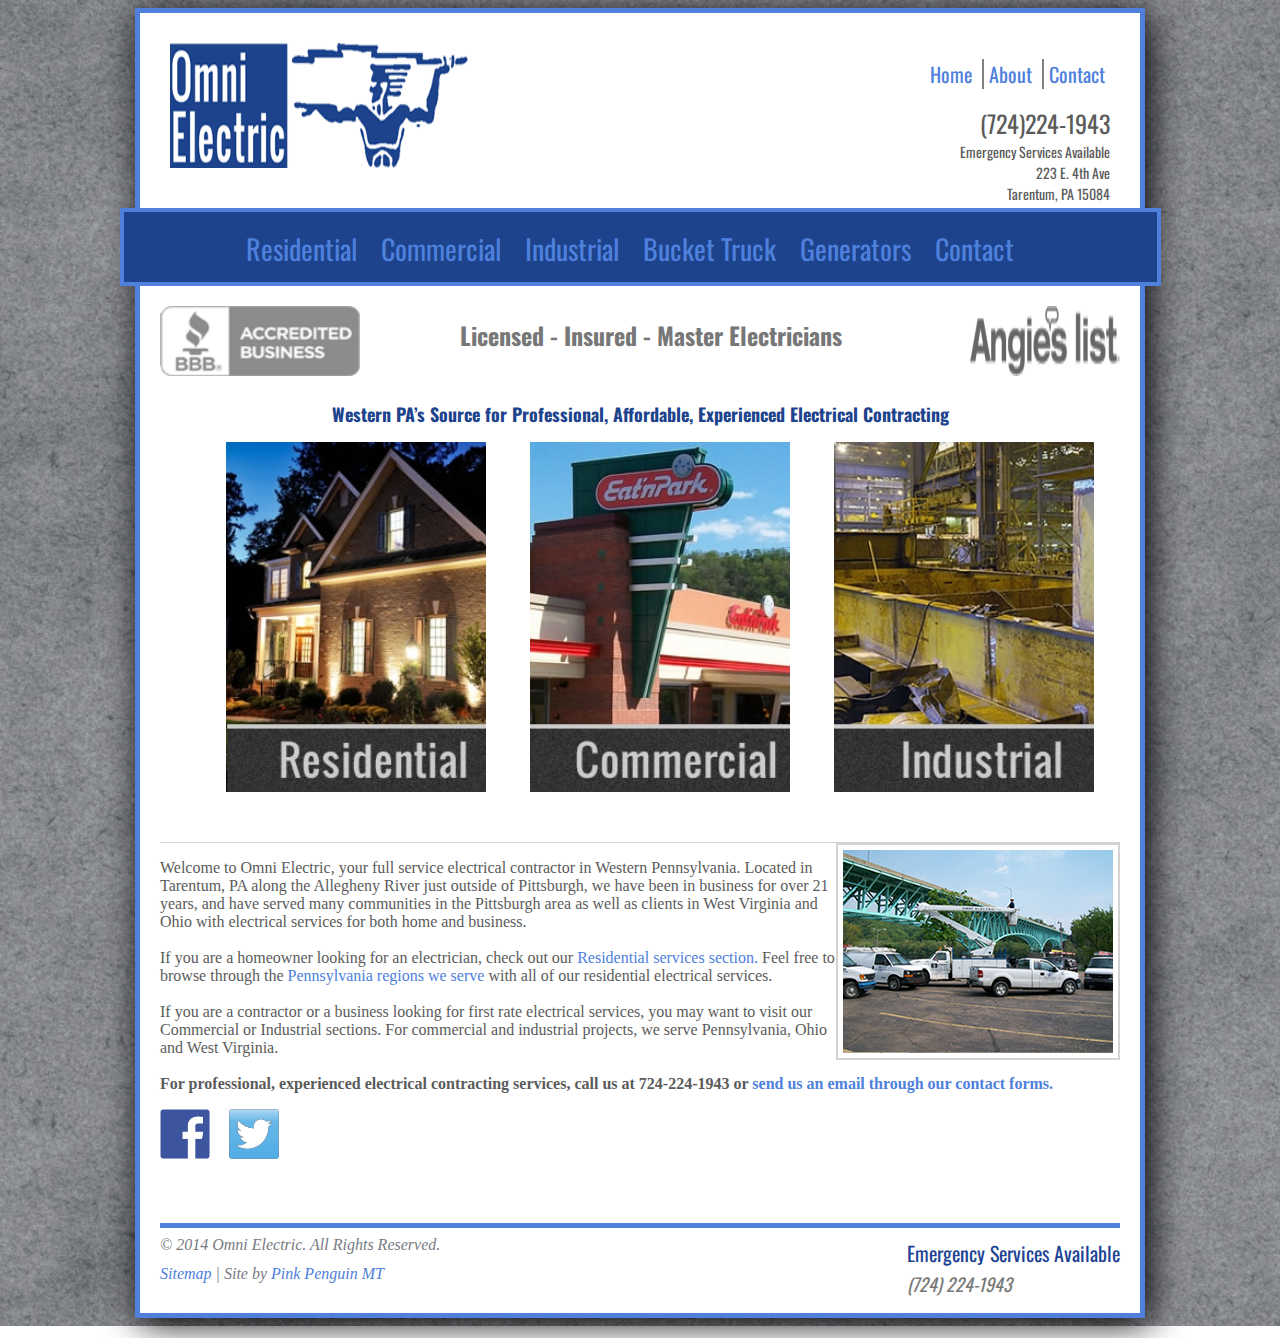
<file: index.html>
<!DOCTYPE html>
<html>
<head>
    <!-- http://omnielectricpa.com/ -->
    <meta charset="UTF-8">
    <link rel="stylesheet" type="text/css" href="stylesheet.css">
    <link href='http://fonts.googleapis.com/css?family=Lora:400,700|Oswald:400,700' rel='stylesheet' type='text/css'>
    
    <title>Omni Electric</title>
    </head>
<body>
    <div id="page_wrapper">
    
        <header><img src="images/logo.png"><div id="info">
            <ul>
            <div class="sans">
            <li><a href="thanks.html">Home</a></li>
            <li><a href="thanks.html">About</a></li>
            <li><a href="thanks.html">Contact</a></li>
            </div>
            </ul>
            
            <ul> <div class="sans">
            <li style="font-size: 24px">(724)224-1943</li>
            <li style="font-size: 14px; margin: 0 0">Emergency Services Available</li>
            <li style="font-size: 14px; margin: 0 0">223 E. 4th Ave</li>
            <li style="font-size: 14px; margin: 0 0">Tarentum, PA 15084</li>
           </div> </ul>
            
            </div></header>
        <nav>
            <ul>
            <li><a href="thanks.html">Residential</a></li>
            <li><a href="thanks.html">Commercial</a></li>
            <li><a href="thanks.html">Industrial</a></li>
            <li><a href="thanks.html">Bucket Truck</a></li>
            <li><a href="thanks.html">Generators</a></li>
            <li><a href="thanks.html">Contact</a></li>
            
            
            
            </ul></nav>
        <div id="main_wrapper">
            <div id="content_wrapper">
                <section><img src="images/bbb.png"><img src="images/angies.png"><div id="sectionText"><h2>Licensed - Insured - Master Electricians</h2></div>
                    
                <h3>Western PA’s Source for Professional, Affordable, Experienced Electrical Contracting</h3></section>
                
                <article>
                <ul>
                <a href="thanks.html"><li class="first"></li></a>
                <a href="thanks.html"><li class="second"></li></a>
                <a href="thanks.html"><li class="third"></li></a>
                </ul>
                </article>
                <div id="article2"><img src="images/electrical-service-pa.png">
                <p>Welcome to Omni Electric, your full service electrical contractor in Western Pennsylvania.  Located in Tarentum, PA along the Allegheny River just outside of Pittsburgh, we have been in business for over 21 years, and have served many communities in the Pittsburgh area as well as clients in West Virginia and Ohio with electrical services for both home and business. 
<br>
<br>
If you are a homeowner looking for an electrician, check out our <a href="thanks.html">Residential services section. </a>Feel free to browse through the <a href="thanks.html">Pennsylvania regions we serve</a> with all of our residential electrical services.
<br>
<br>
If you are a contractor or a business looking for first rate electrical services, you may want to visit our Commercial or Industrial sections.  For commercial and industrial projects, we serve Pennsylvania, Ohio and West Virginia.
<br>
<br><strong>
For professional, experienced electrical contracting services, call us at 724-224-1943 or <a href="thanks.html">send us an email through our contact forms.</a></strong></p>
                <a href="thanks.html"><img src="images/facebook_Icon.png">
                <a href="thanks.html"><img src="images/twitter_icon.png"></a>
                
                </div>
                <footer>
                <div id="footer_left"><em>© 2014 Omni Electric. All Rights Reserved.<br><br><a href="thanks.html">Sitemap</a> | Site by <a href="http//pinkpenguinmt.com">Pink Penguin MT</a></em></div>
                    <div id="footer_right">Emergency Services Available<br><em style="color: #777777;font-size: 18px">(724) 224-1943</em></div>
                    
                
                </footer>
             </div>
       
        
       
            
            </div>
        
        
        

        
        
        
    </div>
    </body>

</html>
</file>
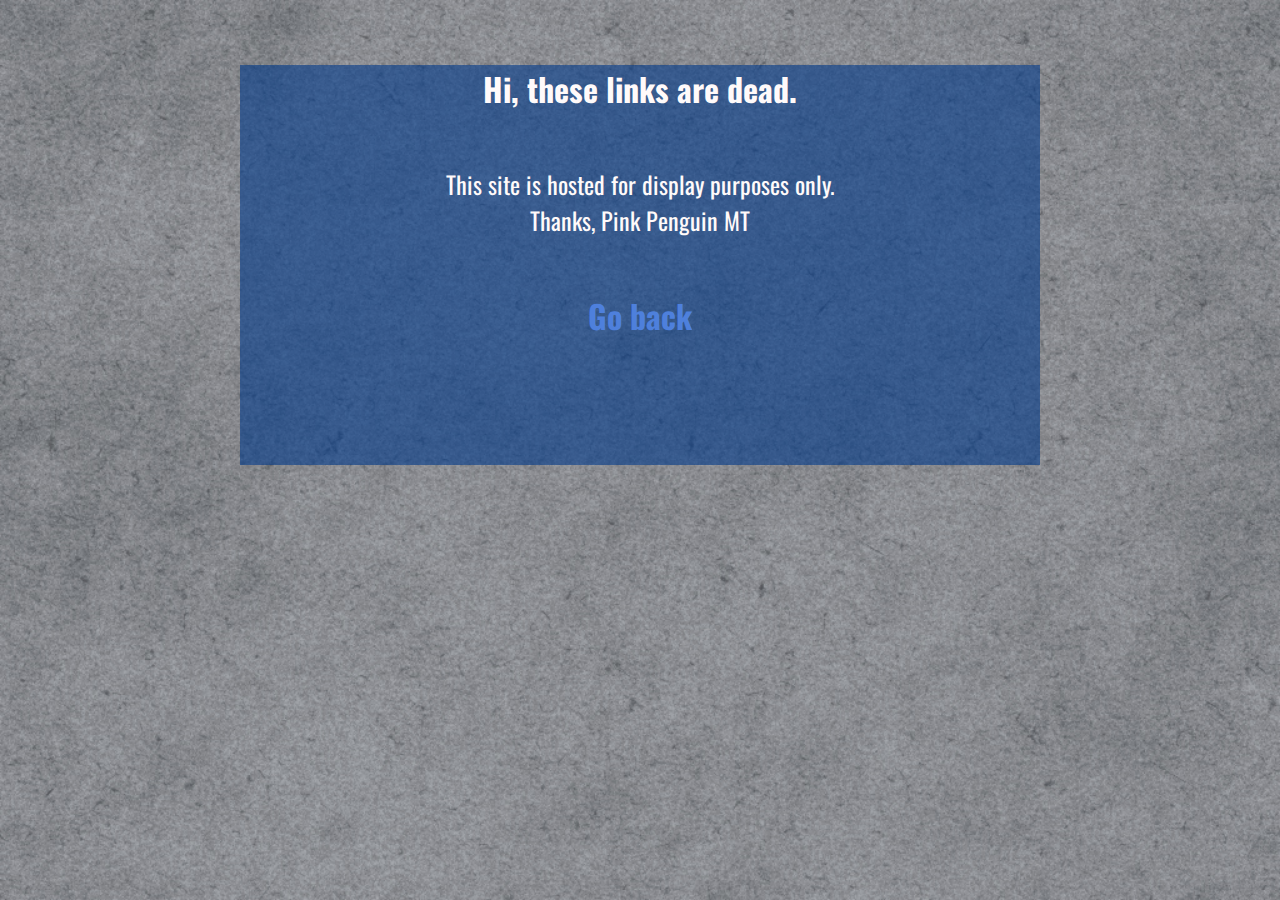
<file: thanks.html>
<!DOCTYPE html>
<html>
<head>
    <!-- http://omnielectricpa.com/ -->
    <meta charset="UTF-8">
    <link rel="stylesheet" type="text/css" href="stylesheet.css">
    <link href='http://fonts.googleapis.com/css?family=Lora:400,700|Oswald:400,700' rel='stylesheet' type='text/css'>
    
    <title>Thanks</title>
    </head>
    <body>
        <br>
        <br>
    <div id="thanks">
        <h1> Hi, these links are dead. </h1>
        <p>This site is hosted for display purposes only.<br>
            Thanks, Pink Penguin MT
        </p>
        
        <h1><a href="index.html">Go back</a></h1>
        
        </div>
    
    
    </body>
</file>
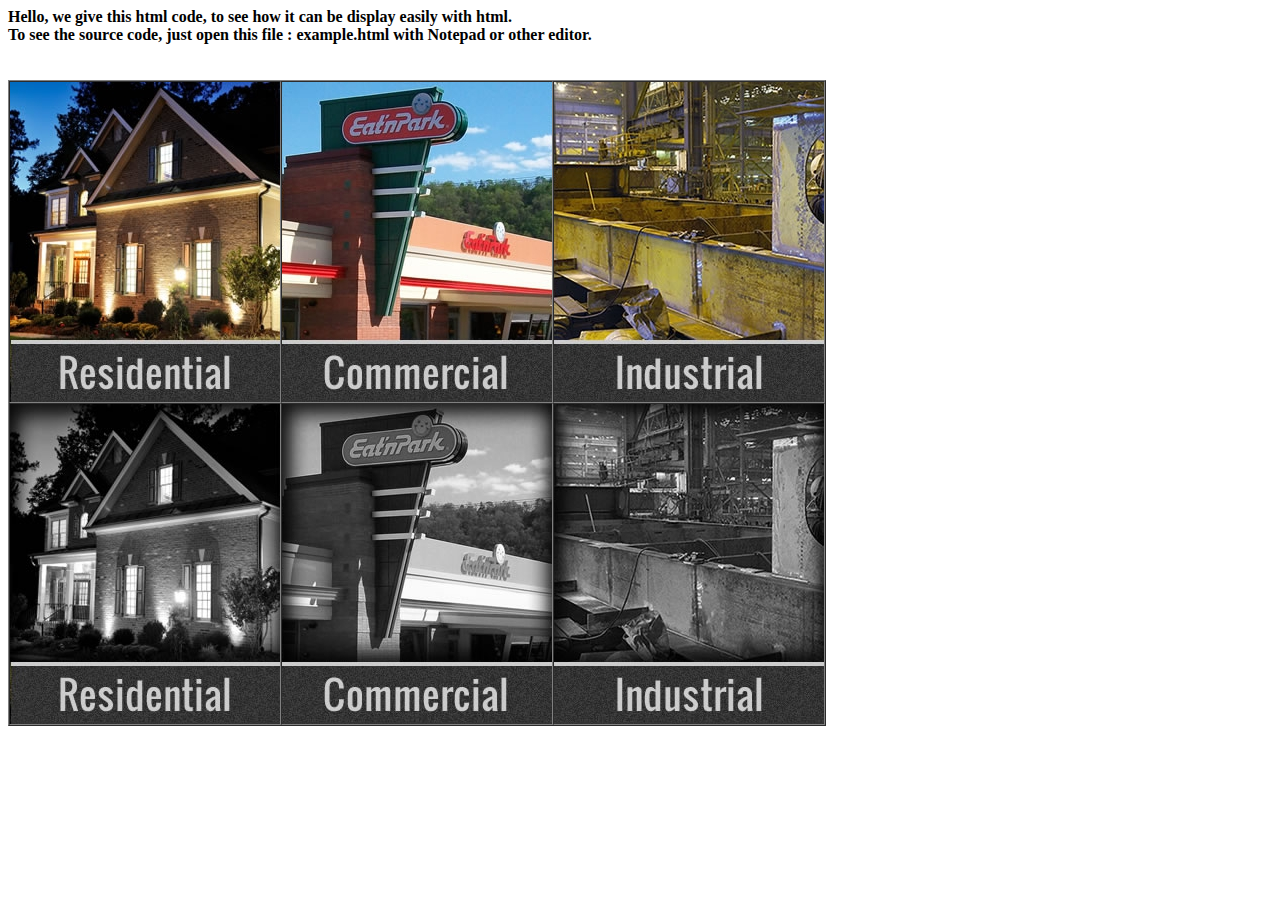
<file: images/ILDZp7-example.html>
<html>
<body>
<b>Hello, we give this html code, to see how it can be display easily with html.<br>
To see the source code, just open this file : example.html with Notepad or other editor.<br><br><br></b>
<table border="1" cellspacing="0" cellpadding="0">
<tr>
<td>
<img src="1-xlNU0DiBK5.jpg" alt="" border="0">
</td>
<td>
<img src="2-xlNU0DiBK5.jpg" alt="" border="0">
</td>
<td>
<img src="3-xlNU0DiBK5.jpg" alt="" border="0">
</td>
</tr>
<tr>
<td>
<img src="4-xlNU0DiBK5.jpg" alt="" border="0">
</td>
<td>
<img src="5-xlNU0DiBK5.jpg" alt="" border="0">
</td>
<td>
<img src="6-xlNU0DiBK5.jpg" alt="" border="0">
</td>
</tr>
<tr>
</tr>
</table>
</body></html>
</file>
<file: stylesheet.css>
/* CSS */
 
p {
 color: #5b5b5b;   
}

a {
 text-decoration: none;  
    color: #4E80DC;
}

a:hover {
    text-decoration: underline;
    color: #679cf7;
}


/*border color #4E80DC 

font-family: 'Lora', serif;
font-family: 'Oswald', sans-serif; */
/***********
MAIN CSS
***********/

header, section, #page_wrapper {
 margin: 0 auto;   
}

#page_wrapper {
    background-color: white;
    border: 5px solid #4E80DC;
     width: 1000px;   
     height: 1300px;
     box-shadow: 5px 5px 35px;
}

body {
 background-image: url(images/bg.jpg);
    background-repeat: no-repeat;
    background-size: cover;
}

.sans {
 font-family: 'Oswald', sans-serif; 
    font-size: 20px;
}

/***********
HEADER
***********/

header {
    max-width: 100%;
    height: 120px;
    margin: 0 auto 15px;
    background-color: white;
    padding: 30px;
}


header img {
height: 125px;
width: 300px;
margin-top: 0px;
    float: left;
}

header ul:nth-child(1) li:nth-child(n +2) {
    border-left: 2px solid gray;
}

header ul:nth-child(1) li {
 padding: 0 5px;   
}

#info {
    float: right;
    width: 500px;
    margin-right:px;
    display: inline-block;
    text-align: right;
    color: #5b5b5b;
}

#info ul:first-child, #info ul:nth-child(2), nav ul li {
 list-style: none;
 
}

#info ul:first-child li, nav ul li {
    display: inline-block;
    color: #4E80DC;
}
/***********
NAV
***********/



nav {
    width: 103.25%;
    height: 50px;
    background-color: #1C438C;
    overflow: visible;
    margin-left: -20px;
    left: 1px;
    border: 4px solid #4E80DC;
    text-align: center;
    padding-bottom: 20px;
}

nav ul {
 text-align: center;
    margin-left: -80px;
}

nav > ul > li {
 margin-left: 20px; 
font-size: 28px;
    text-align: center;
    font-family: 'Oswald', sans-serif;
    display: inline-block;
    color: #CCCCCC;
}



/***********
MAIN
***********/





/***********
Article
***********/
article {
    width: 100%;
    height: 350px;
    margin-top: 0;
}

article ul {
 text-align: center;   
}
article li {
    width: 260px;
    height: 350px; 
    display: inline-block;
    
    background-repeat: no-repeat;
    background-size: cover;
    overflow: hidden;
    margin-left: 20px;
    margin-right: 20px;
      -webkit-transition-delay: .01s;
}

.first {
    background-image: url('images/1-xlNU0DiBK5.jpg');
}
.second {
    background-image: url('images/2-xlNU0DiBK5.jpg');
}
.third {
    background-image: url('images/3-xlNU0DiBK5.jpg');
}

.first:hover {
    background-image: url('images/4-xlNU0DiBK5.jpg');
}
.second:hover {
    background-image: url('images/5-xlNU0DiBK5.jpg');
}
.third:hover {
    background-image: url('images/6-xlNU0DiBK5.jpg');
}

/***********
Article2
***********/

#article2 {
    width: 100%;
    height: 360px;
    border-top: 1px solid lightgray;
    border-bottom: 5px solid #4E80DC;
    padding-bottom: 20px;
    margin-top: 50px;
}


#short_bar {
    width: 100p;
    height: 100px;
    background-color: lightgray;
}

#article2 p {
    word-wrap: normal;   
}

#article2 > img:first-child {
 float: right;   
    padding: 5px;
    border: 2px solid lightgray;
}

#article2 img:nth-child(n + 2) {
    width: 50px;
    height: 50px;
}


#main_wrapper {
    width: 96%;
    height: 600px;
    margin: 2%;
    padding-bottom: 10px;
}

/***********
section
***********/

img[src*="bbb"] {
 width: 200px;
height: 70px;
}

img[src*="angie"] {
 width: 150px;
height: 70px;
    float: right;
}

section {
    width: 100%;
    height: 120px;
}

section h3 {
 text-align: center; 
    color: #1C438C;
    font-size: 18px;
}

section p {
 font-size: 10px;
}

#sectionText {
 clear: both;
display: inline-block;
    margin: 0 50px;
    text-align: center;
    font-family: 'Oswald', sans-serif;
    position: relative;
    left: 50px;
    top: -30px;
    clear: both;
    color: #777777;
}

#sectionText p {
    margin: 0;
    font-size: 15px;
    position: absolute;
    left: -175px;
    width: 700px;
}

h3 {
font-family: 'Oswald', sans-serif;
    font-size: 10px;
}

h2 {
 font-size: 24px; 
    margin-bottom: 0;
}

img[src*="twitter"], img[src*="face"] {
    width: 50px;
    display: inline-block;
    border: none;
    margin-right: 15px;
}


/***********
FOOTER
***********/

footer {
    width: 100%;
    height: 100px;
    clear: both;
    margin-top: 10px;
}

#footer_left {
    float: left;
    color: #777B83;
    line-height: .9;
}
#footer_right {
    float: right;  
    color: #1C4393;
    font-family: 'Oswald', sans-serif;
    font-size: 20px;
}


#thanks {
    height: 400px;
    width: 800px;
    background-color: hsla(215, 100%, 27%, .6);
    margin: 0 auto;
    color: snow;
    font-family: 'Oswald', sans-serif; 
    text-align: center;
}

#thanks p {
    color: snow;   
    font-size: 24px;
    padding: 30px;
}

/*************************************************
MEDIA QUERIES
**********************************************/
</file>
